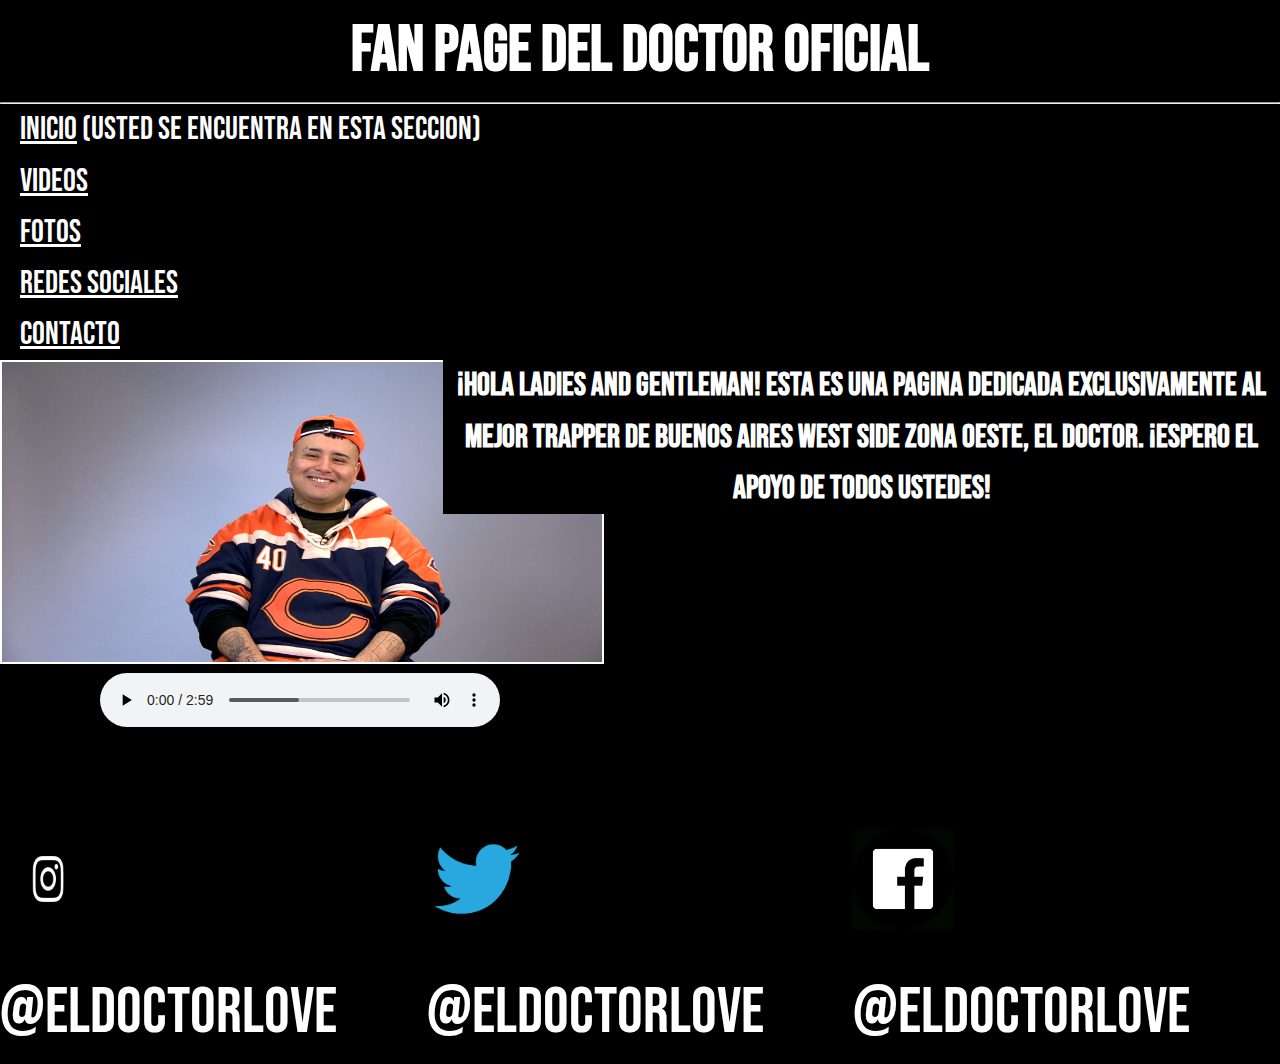
<file: index.html>
<!DOCTYPE html>
<html lang="es">
<head>
    <meta charset="UTF-8">
    <meta http-equiv="X-UA-Compatible" content="IE=edge">
    <meta name="viewport" content="width=device-width, initial-scale=1.0">
    <link rel="preconnect" href="https://fonts.googleapis.com">
    <link rel="preconnect" href="https://fonts.gstatic.com" crossorigin>
    <link rel="icon" type="image/jpg" href="./assets/images/favicon.ico"/>
    <link href="https://fonts.googleapis.com/css2?family=Bebas+Neue&display=swap" rel="stylesheet">
    <link href="https://fonts.googleapis.com/css2?family=Bebas+Neue&display=swap" rel="stylesheet">
    <link rel="stylesheet" href="./css/style.css">
    <title>FANPAGEDOCTORLUV</title>
</head> 
<body id="pagina">
    <header>
        <h1>FAN PAGE DEL DOCTOR OFICIAL</h1>
        <hr>
        <nav>
            <ul>
            <li><a href="./index.html">Inicio</a> (Usted se encuentra en esta seccion)</li>
            <li><a href="./pages/videos.html">Videos</a></li>
            <li><a href="./pages/galeria-imagenes.html">Fotos</a></li>
            <li><a href="./pages/redes-sociales.html">Redes Sociales</a></li>
            <li><a href="./pages/contacto.html">Contacto</a></li>   
            </ul>
        </nav>
    </header>
    <main>
        <imagen>
            <img  class="imagen1" src="./assets/images/doctorindex.png" alt="El doctor en uno de sus videos">
        </imagen>
        <texto>
            <h2 class="textoInicio";>¡Hola LADIES AND GENTLEMAN! Esta es una pagina dedicada exclusivamente al mejor trapper de buenos aires west side zona oeste, El Doctor.
            ¡Espero el apoyo de todos ustedes!</h2> 
        </texto>
            <audio src="./assets/mp3/y2mate.com - 10  YSY A  EN EL INFIERNO NO LOS VI FEAT EL DOCTOR PROD CLUB HATS.mp3.webm" class="songInicio" controls  ></audio>

    </main>
    <footer>
        <igimg><img src="./assets/images/instagramlogo.png" width="100" height="100" alt="Logo de Instagram"><p>@eldoctorlove</p></igimg>
        <twtimg><img src="./assets/images/twitterlogo.png" width="100" height="100" alt="Logo de Twitter"><p>@eldoctorlove</p></twtimg>
        <fbkimg><img src="./assets/images/facebooklogo.png" width="100" height="100" alt="Logo de Facebook"><p>@eldoctorlove</p></fbkimg> 
    </footer>
    
</body>
</html>
</file>
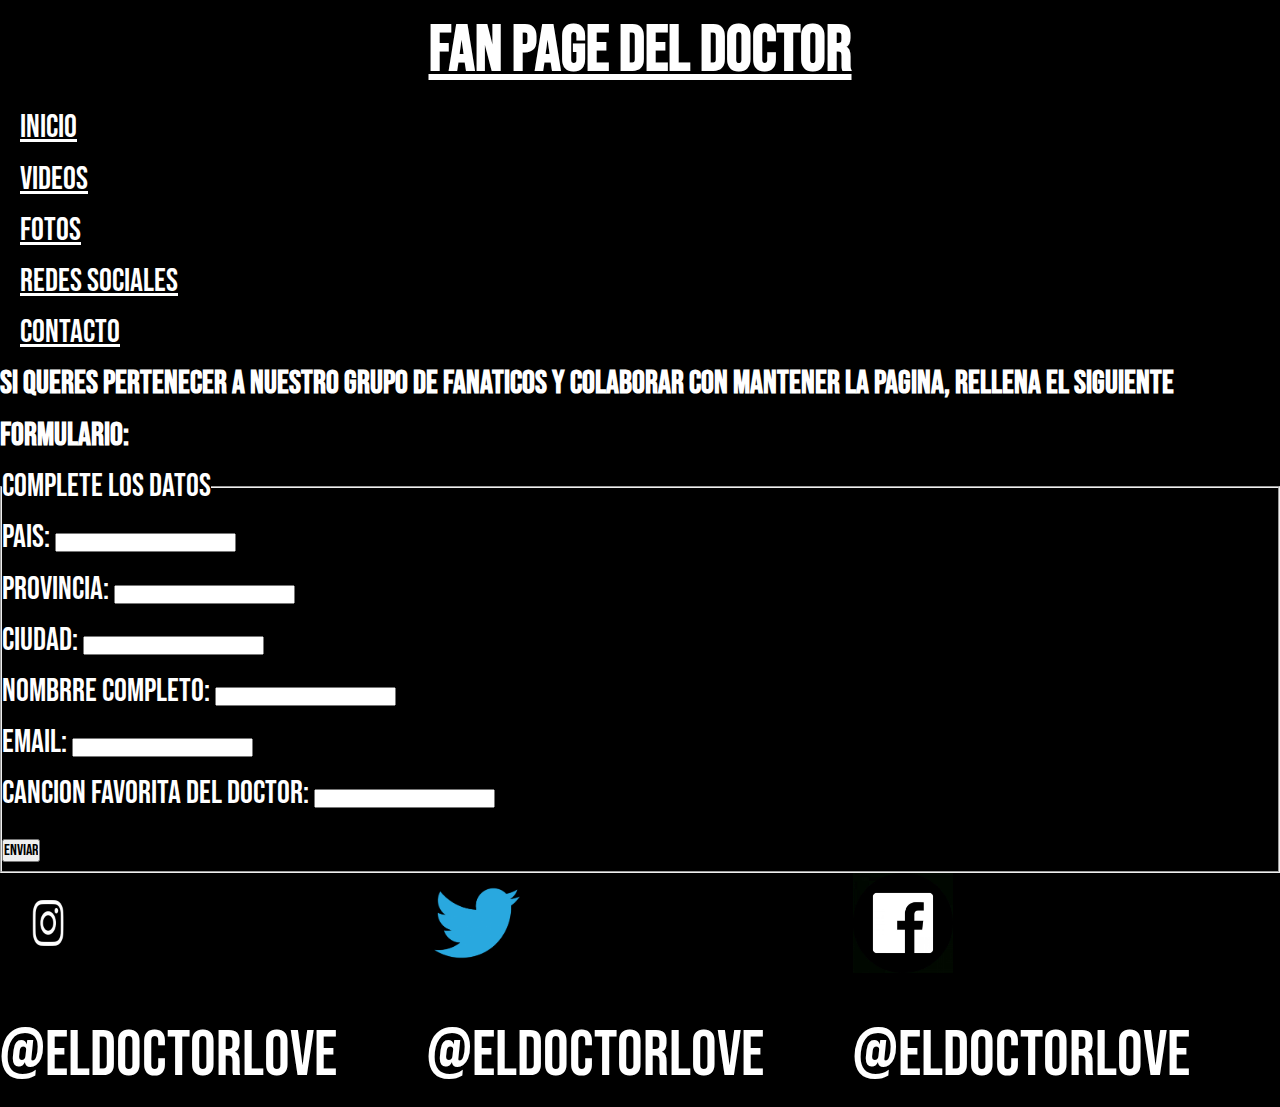
<file: pages/contacto.html>
<!DOCTYPE html>
<html lang="es">
<head>
    <meta charset="UTF-8">
    <meta http-equiv="X-UA-Compatible" content="IE=edge">
    <meta name="viewport" content="width=device-width, initial-scale=1.0">
    <link href="https://fonts.googleapis.com/css2?family=Bebas+Neue&display=swap" rel="stylesheet">
    <link rel="stylesheet" href="../css/style.css">
    <title>FANPAGEDOCTORLUV</title>
</head>
<body id="pagina">
    <header>
        <h1><a href="../index.html">FAN PAGE DEL DOCTOR</a></h1>
        <nav>
            <ul>
            <li><a href="../index.html">Inicio</a></li>
            <li><a href="../pages/videos.html">Videos</a></li>
            <li><a href="../pages/galeria-imagenes.html">Fotos</a></li>
            <li><a href="../pages/redes-sociales.html">Redes Sociales</a></li>  
            <li><a href="../pages/contacto.html">Contacto </a></li>
            </ul>
        </nav>
    </header>
    <main--Contactos>
        <h2>
            Si queres pertenecer a nuestro grupo de fanaticos y colaborar con mantener la pagina, rellena el siguiente formulario:
        </h2>
    <!--FORMULARIO--> 
    <form action="" method="post">
        
    <fieldset>
        <legend>COMPLETE LOS DATOS</legend>
            <label for="Pais">PAIS:</label>
            <input type="text">
        
        <div>
            <label for="Provincia">PROVINCIA:</label>
            <input type="text">
        </div>
        <div>
            <label for="Ciudad">CIUDAD:</label>
            <input type="text">
        </div>
        <div>
        <label for="Nombre">NOMBRRE COMPLETO:</label>
        <input type="text"
        id="Nombre">
        </div>
        <label for="EMAIL">EMAIL:</label>
        <input type="email" id="EMAIL">
        <div>
        <label for="CANCION">CANCION FAVORITA DEL DOCTOR:</label>
        <input type="cancion" id="CANCION">
        </div>
        <input class= "enviar" id="enviar" type="submit" value="Enviar">
        </fieldset>
        </form>
    </main--Contactos>
    
    <footer>
        <igimg><img src="../assets/images/instagramlogo.png" width="100" height="100" alt="Logo de Instagram"><p>@eldoctorlove</p></igimg>
        <twtimg><img src="../assets/images/twitterlogo.png" width="100" height="100" alt="Logo de Twitter"><p>@eldoctorlove</p></twtimg>
        <fbkimg><img src="../assets/images/facebooklogo.png" width="100" height="100" alt="Logo de Facebook"><p>@eldoctorlove</p></fbkimg>   
    </footer>
</body>
</html>
</file>
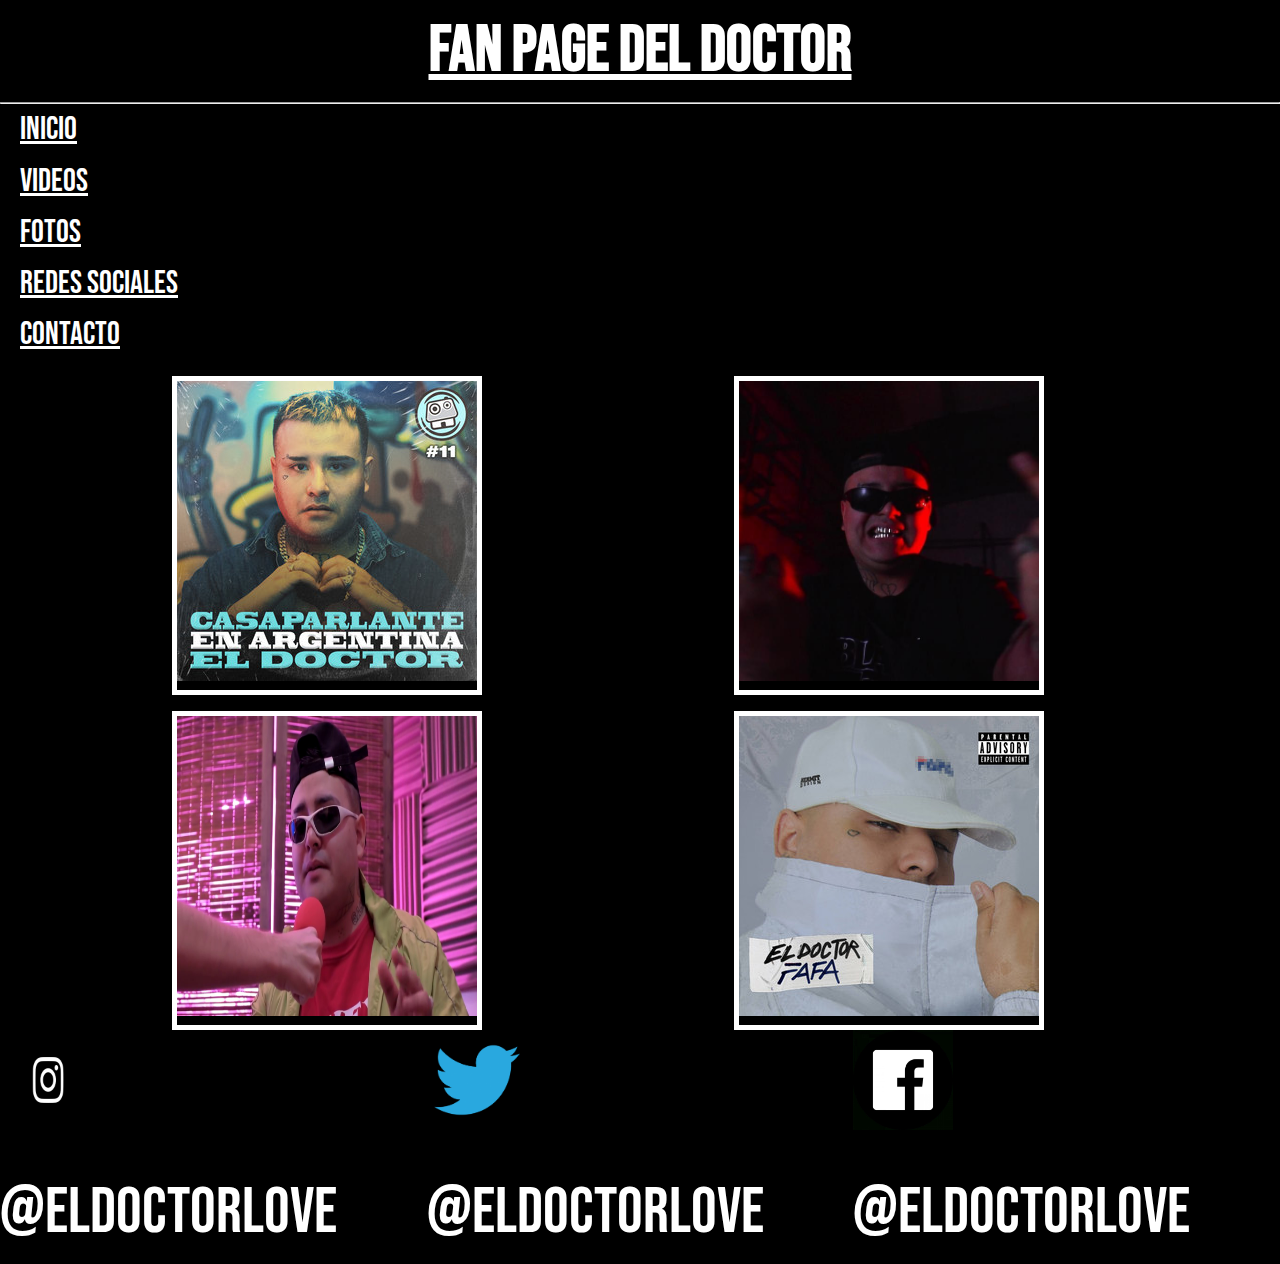
<file: pages/galeria-imagenes.html>
<!DOCTYPE html>
<html lang="es">
<head>
    <meta charset="UTF-8">
    <meta http-equiv="X-UA-Compatible" content="IE=edge">
    <meta name="viewport" content="width=device-width, initial-scale=1.0">
    <link href="https://fonts.googleapis.com/css2?family=Bebas+Neue&display=swap" rel="stylesheet">
    <link rel="stylesheet" href="../css/style.css">
    <title>FANPAGEDOCTORLUV</title>
</head>
<body id="pagina">
    <header>
        <h1><a href="../index.html">FAN PAGE DEL DOCTOR</a></h1>
        <hr>    
        <nav>
            <ul>
            <li><a href="../index.html">Inicio</a></li>
            <li><a href="../pages/videos.html">Videos</a></li>
            <li><a href="../pages/galeria-imagenes.html">Fotos</a></li>
            <li><a href="../pages/redes-sociales.html">Redes Sociales</a></li>  
            <li><a href="../pages/contacto.html">Contacto </a></li>
            </ul>
        </nav>
    </header>
    <main--Fotos>
        <imgs>
            <img1 class="fotos">
            <img src="../assets/images/fotodoctor1.png" class="cuadroImagen" width="300" height="300" alt="Foto del artista">
            </img1>
            <img2 class="fotos">
            <img src="../assets/images/fotodoctor2.jpg" class="cuadroImagen" width="300" height="300" alt="Foto del artista">
            </img2>
            <img3 class="fotos">
            <img src="../assets/images/fotodoctor3.jpg" class="cuadroImagen" width="300" height="300" alt="Foto del artista">
            </img3>
            <img4 class="fotos">
            <img src="../assets/images/fotodoctor4.jfif"class="cuadroImagen" width="300" height="300" alt="Foto del artista">
            </img4>
        </imgs>
    </main--Fotos>
    <footer>
        <igimg><img src="../assets/images/instagramlogo.png" width="100" height="100" alt="Logo de Instagram"><p>@eldoctorlove</p></igimg>
        <twtimg><img src="../assets/images/twitterlogo.png" width="100" height="100" alt="Logo de Twitter"><p>@eldoctorlove</p></twtimg>
        <fbkimg><img src="../assets/images/facebooklogo.png" width="100" height="100" alt="Logo de Facebook"><p>@eldoctorlove</p></fbkimg>
        
    </footer>
    
</body>
</html>
</file>
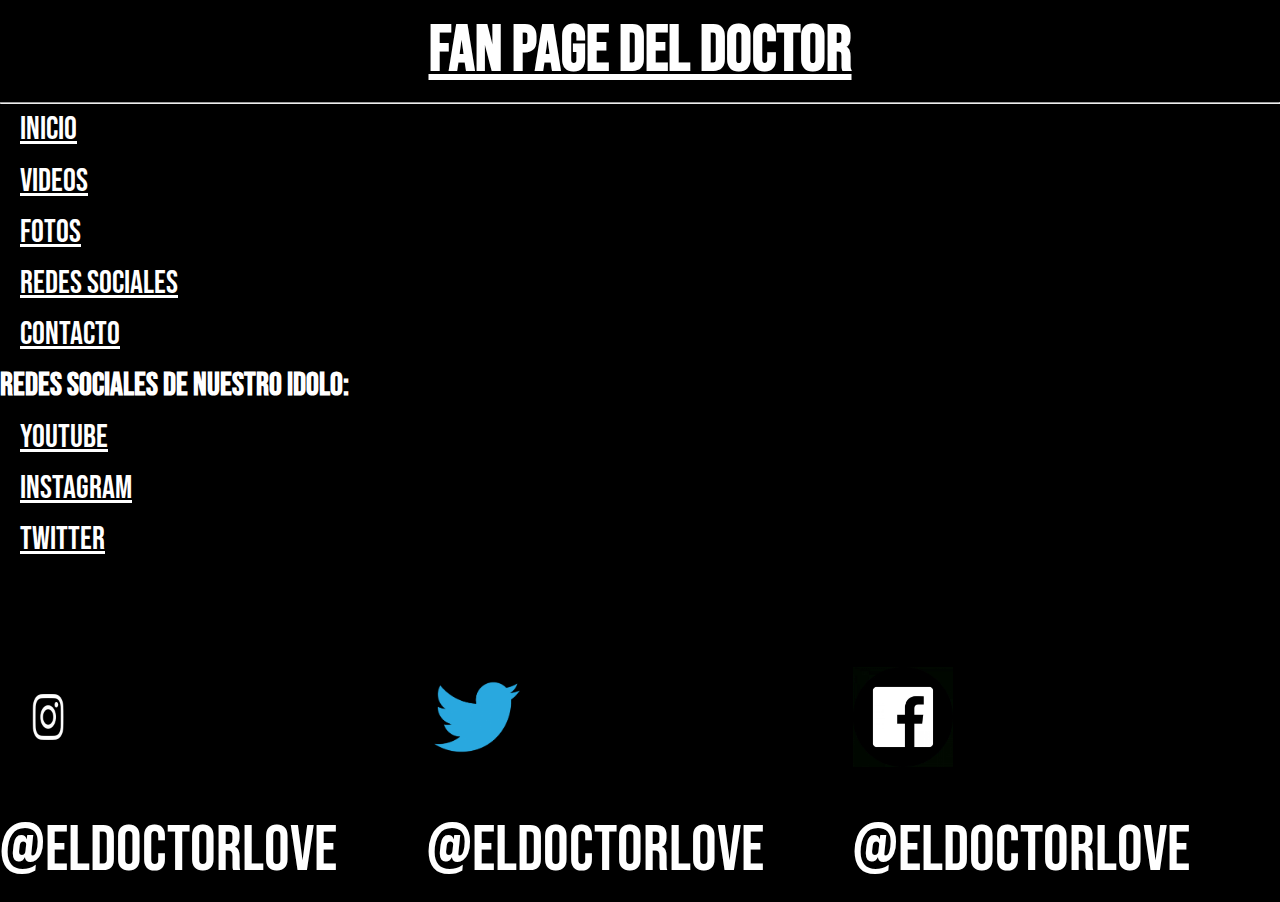
<file: pages/redes-sociales.html>
<!DOCTYPE html>
<html lang="es">
<head>
    <meta charset="UTF-8">
    <meta http-equiv="X-UA-Compatible" content="IE=edge">
    <meta name="viewport" content="width=device-width, initial-scale=1.0">
    <link href="https://fonts.googleapis.com/css2?family=Bebas+Neue&display=swap" rel="stylesheet">
    <link rel="stylesheet" href="../css/style.css">
    <title>FANPAGEDOCTORLUV</title>
</head>
<body id="pagina">
    <header>
        <h1><a href="../index.html">FAN PAGE DEL DOCTOR</a></h1>
        <hr>
        <nav>
            <ul>
            <li><a href="../index.html">Inicio</a></li>
            <li><a href="../pages/videos.html">Videos</a></li>
            <li><a href="../pages/galeria-imagenes.html">Fotos</a></li>
            <li><a href="../pages/redes-sociales.html">Redes Sociales</a></li>  
            <li><a href="../pages/contacto.html">Contacto </a></li>
            </ul>
        </nav>
</header>
    <main>
        <redes>
        <h2>REDES SOCIALES DE NUESTRO IDOLO:</h2>
        <nav>
        <ul>
        <li class="cuadro" ><a href="https://www.youtube.com/c/ELDOCTOR/videos">YouTube</a></h2>
        <li class="cuadro"><a href="https://www.instagram.com/eldoctorlove/?hl=es-la">Instagram</a></h2>
        <li class="cuadro"><a href="https://twitter.com/ElDoctorLoove?ref_src=twsrc%5Egoogle%7Ctwcamp%5Eserp%7Ctwgr%5Eauthor">Twitter</a></h2>
        </ul>
        </nav>
        </redes> 
    </main>
    <footer>
        <igimg><img src="../assets/images/instagramlogo.png" width="100" height="100" alt="Logo de Instagram"><p>@eldoctorlove</p></igimg>
        <twtimg><img src="../assets/images/twitterlogo.png" width="100" height="100" alt="Logo de Twitter"><p>@eldoctorlove</p></twtimg>
        <fbkimg><img src="../assets/images/facebooklogo.png" width="100" height="100" alt="Logo de Facebook"><p>@eldoctorlove</p></fbkimg>
        
    </footer>
</body>
</html>
</file>
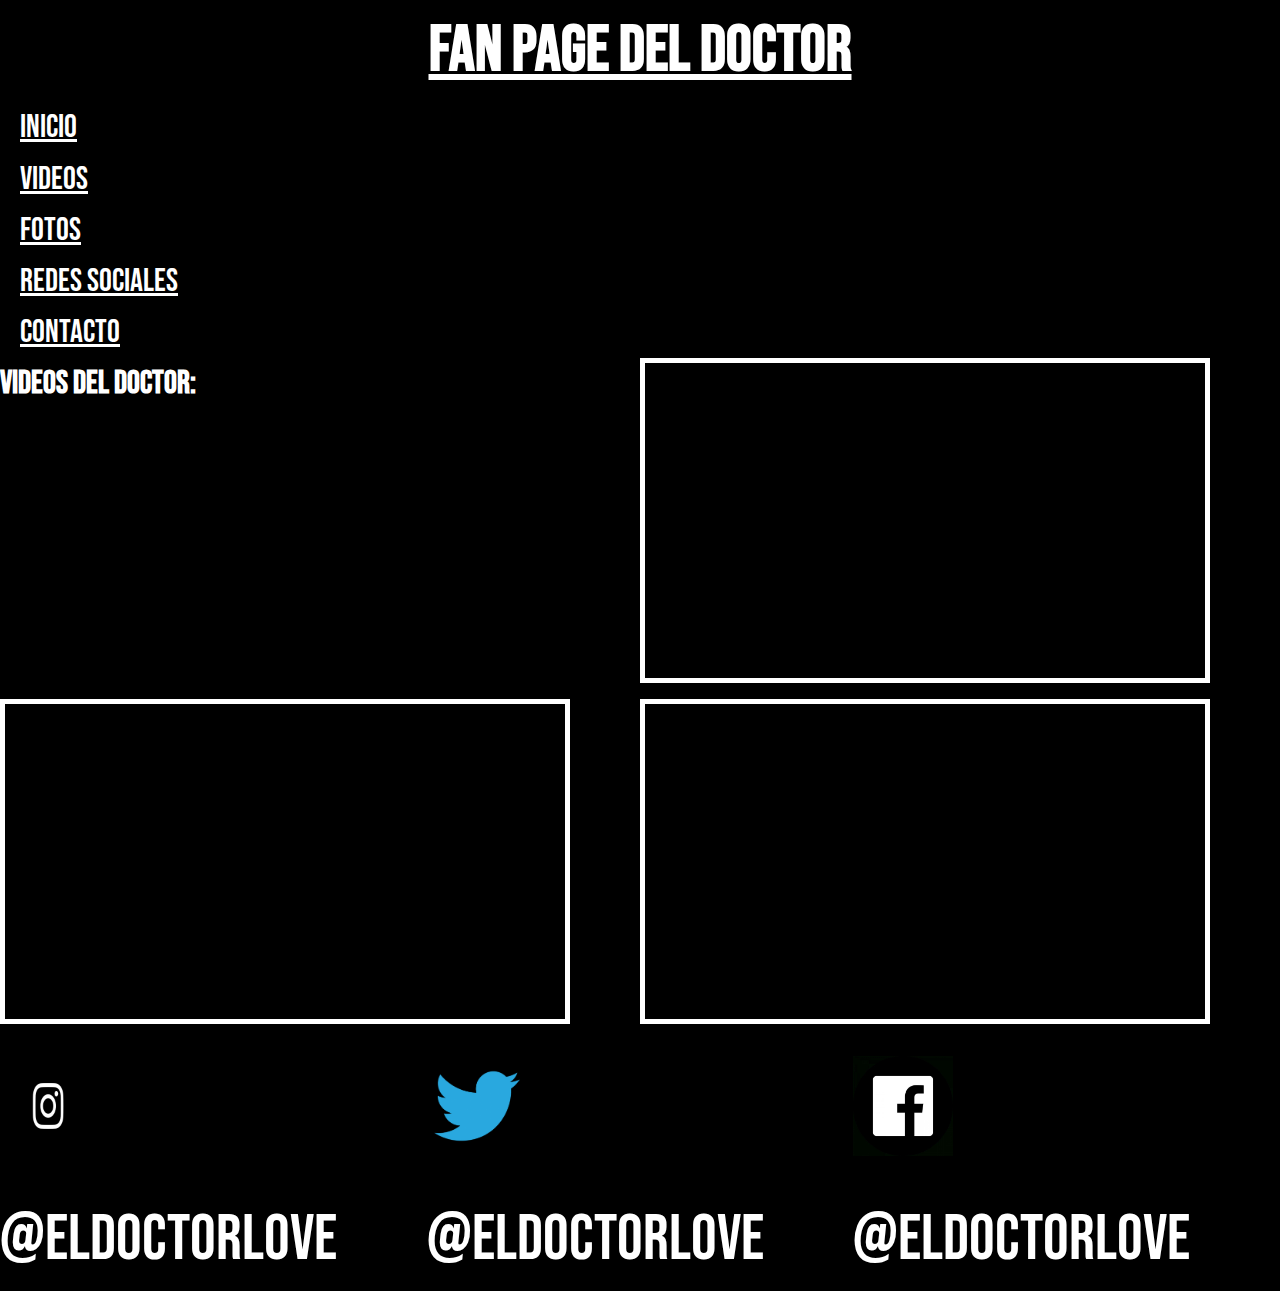
<file: pages/videos.html>
<!DOCTYPE html>
<html lang="es">
<head>
    <meta charset="UTF-8">
    <meta http-equiv="X-UA-Compatible" content="IE=edge">
    <meta name="viewport" content="width=device-width, initial-scale=1.0">
    <link href="https://fonts.googleapis.com/css2?family=Bebas+Neue&display=swap" rel="stylesheet">
    <link rel="stylesheet" href="../css/style.css">
    <title>FANPAGEDOCTORLUV</title>
</head>
<body id="pagina">
    <header>
        <h1><a href="../index.html">FAN PAGE DEL DOCTOR</a></h1>
        <nav>
            <ul>
            <li><a href="../index.html">Inicio</a></li>
            <li><a href="../pages/videos.html">Videos</a></li>
            <li><a href="../pages/galeria-imagenes.html">Fotos</a></li>
            <li><a href="../pages/redes-sociales.html">Redes Sociales</a></li>  
            <li><a href="../pages/contacto.html">Contacto </a></li>
            </ul>    
        </nav>
    </header>
    <main--videos><h2>Videos del Doctor: </h2>
        <video1 class="videos"><iframe class="cuadroImagen" width="560" height="315" src="https://www.youtube.com/embed/UcExMbPiUY8" title="YouTube video player" frameborder="0" allow="accelerometer; autoplay; clipboard-write; encrypted-media; gyroscope; picture-in-picture" allowfullscreen></iframe></video1>
        <video2 class="videos"><iframe class="cuadroImagen" width="560" height="315" src="https://www.youtube.com/embed/0pVda8qDQ7w" title="YouTube video player" frameborder="0" allow="accelerometer; autoplay; clipboard-write; encrypted-media; gyroscope; picture-in-picture" allowfullscreen></iframe></video2>
        <video3 class="videos"><iframe class="cuadroImagen" width="560" height="315" src="https://www.youtube.com/embed/-OdgPQ_iDdI" title="YouTube video player" frameborder="0" allow="accelerometer; autoplay; clipboard-write; encrypted-media; gyroscope; picture-in-picture" allowfullscreen></iframe></video3>
    </main--videos>
        
        <footer>
        <igimg><img src="../assets/images/instagramlogo.png" width="100" height="100" alt="Logo de Instagram"><p>@eldoctorlove</p></igimg>
        <twtimg><img src="../assets/images/twitterlogo.png" width="100" height="100" alt="Logo de Twitter"><p>@eldoctorlove</p></twtimg>
        <fbkimg><img src="../assets/images/facebooklogo.png" width="100" height="100" alt="Logo de Facebook"><p>@eldoctorlove</p></fbkimg>
        
    </footer>
</body>
</html>
</file>
<file: css/style.css>
* {
    margin: 0;
    padding: 0;
    
}
#pagina {
    width: 100vw;
    height: 100vh;
    background-color: black;
    color: white;
    font-family: 'Bebas Neue', cursive;
    font-weight: 400;
    line-height: 1.6;
    display: grid;
    grid-template-rows: 2fr 2fr 1fr;
    grid-template-columns: repeat(3,1fr);
    grid-template-areas: "header header header"
                        "main main main"
                        "footer footer footer";
}



header {
grid-area: header;
}

h1 {
    text-align:center;
    font-size: 4rem;
}
h2 {
    text-align: left;
    font-size: 2rem;
}

nav {
    list-style-type: none;
    margin-left: 20px;
    text-align:left;
    font-size: 2rem;
}
ul {
    list-style-type: none;
}
a {
    color: white;
}
form {
    font-size: 2rem;
}

    
main {
    background-color: black;
    grid-area: main;
    display: grid;
    grid-template-rows:2fr 1fr ;
    grid-template-columns:2fr 1fr ;
    grid-template-areas:"img1 texto"
                    "audio audio";  
}
main--Videos {
    grid-area: main;
    display: grid;
    grid-template-rows:.5fr 1fr;
    grid-template-columns:1fr 1fr;
    grid-template-areas: "h2 h2"
                        "video1 video1"
                        "video2 video2"
                        "video3 video3";
    grid-row-gap: 1rem;
}
main--Fotos {
    background-color: black;
    grid-area: main;
    display: grid;
    grid-row-gap: 1rem;
}
main--Contactos {
    background-color: black;
    grid-area: main;
    display: grid;
    grid-template-rows:.5fr 2fr ;

}
imgs {
    margin-left: -300px;
    grid-area: imgs;
    display: grid;
    grid-template-rows:2fr 2fr;
    grid-template-columns: 0.5fr 0.5fr;
    grid-template-areas: "img1 img2"
                        "img3 img4";
    grid-row-gap: 1rem;
    grid-column-gap: 1rem;

}
video1 {
    display: grid;
    grid-template-areas: video1;
}
video2 {
    display: grid;
    grid-template-areas: video2;
}
video3 {
    display: grid;
    grid-template-areas: video3;
}
footer {
    font-size: 4rem;
    grid-area:footer;
    display: grid;
    grid-template-columns: 1fr 1fr 1fr;
    grid-template-areas: "imgig imgtwt imgfbk";
    }

texto {
    grid-area: texto;
    margin-left: -310px;
}
redes {


}

audio {
    grid-area: audio;
}

.imagen1 {
grid-area: img1;
width: 600px;
height: 300px;
margin: 0px;
border: 2px solid white;
}
.fotos {
    border: 5px white solid;
    width: 300px;
}
.videos {
    border: 5px white solid;
    width: 560px;
}

.textoInicio {
    background-color: black;
    text-align:center;
    margin-left: -100px;
    color: white;
    font-family: 'Bebas Neue', cursive;
    font-size: 2rem;
}
.songInicio {
    margin-left: 100px;
    width: 400px;
}
.enviar {
    color: black;
    font-family: 'Bebas Neue', cursive;
    font-size: 1rem;
    font-weight: 400;
    line-height: 1.6;
} 

/* DESKTOP FIRST*/
@media only screen and(max-width:1200px){

}

@media only screen and(max-width:1024px){
}

@media only screen and(min-width: 768px)and(max-width:1023px){
    #pagina{
    grid-template-rows: 1fr 1fr 1fr;
    grid-template-columns: 2fr;
    grid-template-areas: "header"
                        "main"
                        "footer";
                    }
                    main {
                        background-color: black;
                        grid-area: main;
                        display: grid;
                        grid-template-rows:2fr 1fr 1fr ;
                        grid-template-columns:2fr 1fr ;
                        grid-template-areas:"img1 img1"
                                        "audio audio"
                                        "texto texto";  
                    }
}

@media only screen and(max-width:468px){
    #pagina{
        background-color: black;
    }
}

@media only screen and(max-width:320px){
    #pagina{
        background-color: black;
    }
}
</file>
